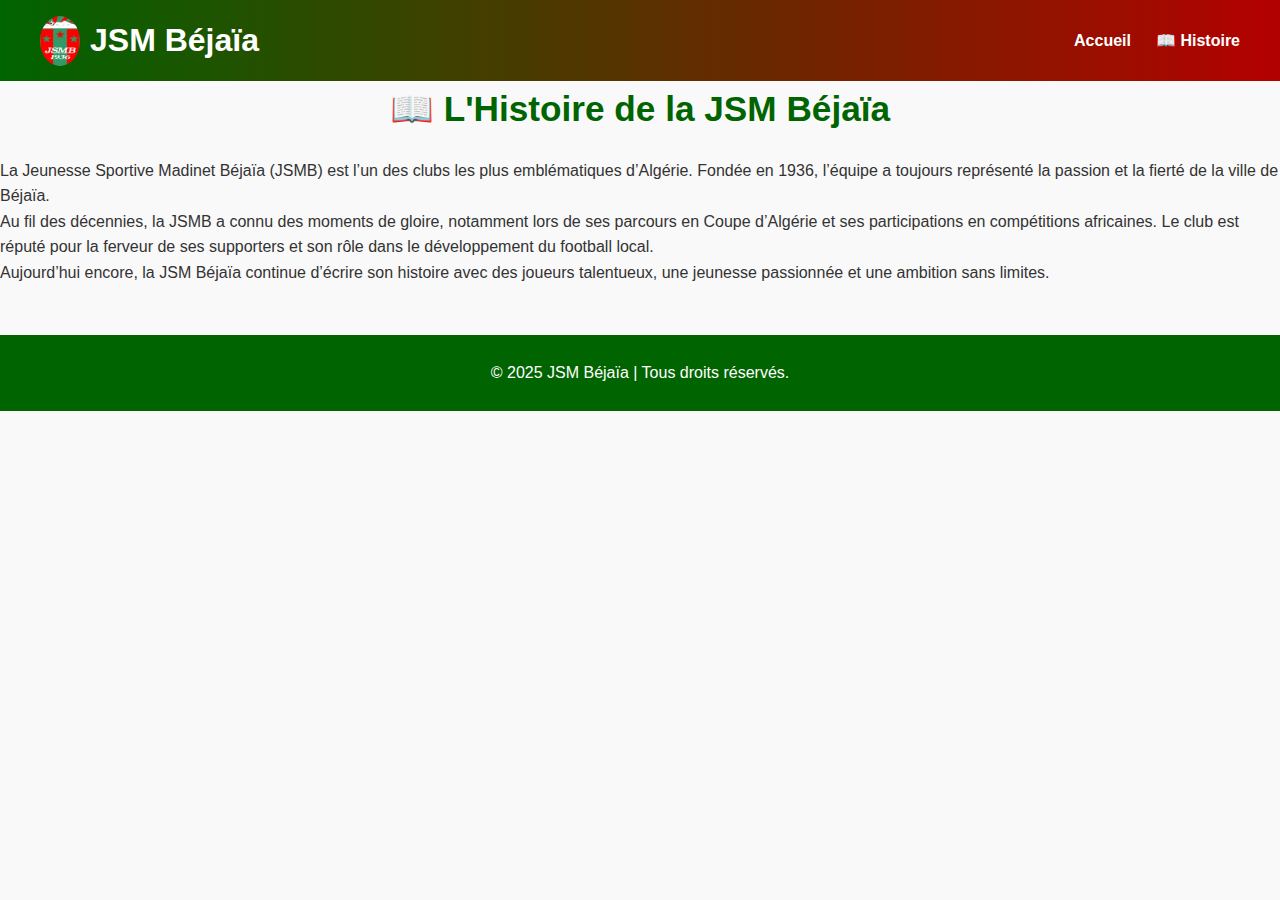
<file: histoire.html>
<!DOCTYPE html>
<html lang="fr">
<head>
  <meta charset="UTF-8">
  <meta name="viewport" content="width=device-width, initial-scale=1.0">
  <title>Histoire - JSM Béjaïa</title>
  <link rel="stylesheet" href="style.css">
</head>
<body>
  <header>
    <div class="logo">
      <img src="images/logo.jpg" alt="Logo JSM Béjaïa">
      <h1>JSM Béjaïa</h1>
    </div>
    <nav>
      <ul>
        <li><a href="index.html">Accueil</a></li>
        <li><a href="histoire.html">📖 Histoire</a></li>
      </ul>
    </nav>
  </header>

  <main>
    <h2>📖 L'Histoire de la JSM Béjaïa</h2>
    <p>
      La Jeunesse Sportive Madinet Béjaïa (JSMB) est l’un des clubs les plus emblématiques d’Algérie.
      Fondée en 1936, l’équipe a toujours représenté la passion et la fierté de la ville de Béjaïa.
    </p>
    <p>
      Au fil des décennies, la JSMB a connu des moments de gloire, notamment lors de ses parcours en Coupe
      d’Algérie et ses participations en compétitions africaines. Le club est réputé pour la ferveur de
      ses supporters et son rôle dans le développement du football local.
    </p>
    <p>
      Aujourd’hui encore, la JSM Béjaïa continue d’écrire son histoire avec des joueurs talentueux, une
      jeunesse passionnée et une ambition sans limites.
    </p>
  </main>
  <footer>
    <p>&copy; 2025 JSM Béjaïa | Tous droits réservés.</p>
  </footer>
</body>
</html>
</file>
<file: style.css>
/* =========================
   Style JSM Béjaïa
   ========================= */
* {
  margin: 0;
  padding: 0;
  box-sizing: border-box;
  font-family: "Poppins", sans-serif;
}

body {
  background: #f9f9f9;
  color: #333;
  line-height: 1.6;
}

/* Header */
header {
  background: linear-gradient(90deg, #006400, #b30000);
  color: #fff;
  padding: 15px 40px;
  display: flex;
  justify-content: space-between;
  align-items: center;
  position: sticky;
  top: 0;
  z-index: 1000;
}

header .logo {
  display: flex;
  align-items: center;
  gap: 10px;
}

header .logo img {
  height: 50px;
  border-radius: 50%;
}

header nav ul {
  display: flex;
  list-style: none;
  gap: 25px;
}

header nav ul li a {
  color: #fff;
  text-decoration: none;
  font-weight: 600;
  transition: color 0.3s;
}

header nav ul li a:hover {
  color: #ffdf00;
}

/* Hero Section */
.hero {
  background: url("images/stade.jpg") no-repeat center center/cover;
  color: #fff;
  text-align: center;
  padding: 120px 20px;
  position: relative;
}

.hero::after {
  content: "";
  position: absolute;
  inset: 0;
  background: rgba(0, 0, 0, 0.5);
}

.hero .content {
  position: relative;
  z-index: 1;
}

.hero h1 {
  font-size: 3rem;
  margin-bottom: 15px;
}

.hero p {
  font-size: 1.2rem;
  margin-bottom: 20px;
}

.hero .btn {
  background: #ffdf00;
  color: #000;
  padding: 12px 25px;
  text-decoration: none;
  border-radius: 30px;
  font-weight: 700;
  transition: transform 0.3s;
}

.hero .btn:hover {
  transform: scale(1.1);
}

/* Sections */
section {
  padding: 70px 40px;
}

h2 {
  font-size: 2.2rem;
  margin-bottom: 20px;
  color: #006400;
  text-align: center;
}

/* Match Section */
.match-card {
  background: #fff;
  padding: 30px;
  border-radius: 15px;
  box-shadow: 0 4px 12px rgba(0,0,0,0.1);
  text-align: center;
  max-width: 500px;
  margin: auto;
}

.countdown {
  font-size: 1.5rem;
  font-weight: bold;
  margin-top: 15px;
  color: #b30000;
}

/* Calendar */
.calendar-grid {
  display: grid;
  grid-template-columns: repeat(auto-fit, minmax(220px, 1fr));
  gap: 20px;
}

.calendar-card {
  background: #fff;
  padding: 20px;
  border-radius: 12px;
  box-shadow: 0 3px 10px rgba(0,0,0,0.1);
  text-align: center;
  transition: transform 0.3s;
}

.calendar-card:hover {
  transform: translateY(-5px);
}

/* News */
.news-grid {
  display: grid;
  grid-template-columns: repeat(auto-fit, minmax(260px, 1fr));
  gap: 20px;
}

.news-card {
  background: #fff;
  border-radius: 12px;
  overflow: hidden;
  box-shadow: 0 3px 10px rgba(0,0,0,0.1);
}

.news-card img {
  width: 100%;
  height: 180px;
  object-fit: cover;
}

.news-card .content {
  padding: 15px;
}

/* Gallery */
.gallery-grid {
  display: grid;
  grid-template-columns: repeat(auto-fit, minmax(180px, 1fr));
  gap: 15px;
}

.gallery-grid img {
  width: 100%;
  border-radius: 12px;
  transition: transform 0.3s;
  cursor: pointer;
}

.gallery-grid img:hover {
  transform: scale(1.1);
}

/* Players */
.players-grid {
  display: grid;
  grid-template-columns: repeat(auto-fit, minmax(200px, 1fr));
  gap: 20px;
}

.player-card {
  background: #fff;
  padding: 20px;
  border-radius: 12px;
  box-shadow: 0 3px 10px rgba(0,0,0,0.1);
  text-align: center;
  cursor: pointer;
  transition: transform 0.3s;
}

.player-card:hover {
  transform: scale(1.05);
}

.player-card img {
  width: 100px;
  height: 100px;
  border-radius: 50%;
  margin-bottom: 10px;
}

/* Footer */
footer {
  background: #006400;
  color: #fff;
  padding: 25px;
  text-align: center;
  margin-top: 50px;
}

footer a {
  color: #ffdf00;
  margin: 0 10px;
  text-decoration: none;
}

footer a:hover {
  text-decoration: underline;
}

/* Responsive */
@media (max-width: 768px) {
  header nav ul {
    display: none;
    flex-direction: column;
    background: #006400;
    position: absolute;
    top: 70px;
    right: 0;
    width: 200px;
    padding: 20px;
  }

  header nav ul.show {
    display: flex;
  }

  .menu-toggle {
    display: block;
    cursor: pointer;
  }
}

.menu-toggle {
  display: none;
  font-size: 1.8rem;
  cursor: pointer;
  color: #fff;
}
/* =========================
   Effet LED défilant
   ========================= */
.led-marquee {
  font-size: 1.8rem;
  font-weight: bold;
  color: #0f0;
  white-space: nowrap;
  overflow: hidden;
  box-sizing: border-box;
  text-shadow: 0 0 10px #0f0, 0 0 20px #0f0;
  animation: ledColor 1.5s infinite alternate;
}

.led-marquee span {
  display: inline-block;
  padding-left: 100%;
  animation: ledScroll 12s linear infinite;
}

@keyframes ledScroll {
  0% { transform: translateX(0); }
  100% { transform: translateX(-100%); }
}

@keyframes ledColor {
  0% {
    color: #0f0;
    text-shadow: 0 0 10px #0f0, 0 0 20px #0f0, 0 0 40px #0f0;
  }
  50% {
    color: #f00;
    text-shadow: 0 0 10px #f00, 0 0 20px #f00, 0 0 40px #f00;
  }
  100% {
    color: #0f0;
    text-shadow: 0 0 10px #0f0, 0 0 20px #0f0, 0 0 40px #0f0;
  }
}
</file>
